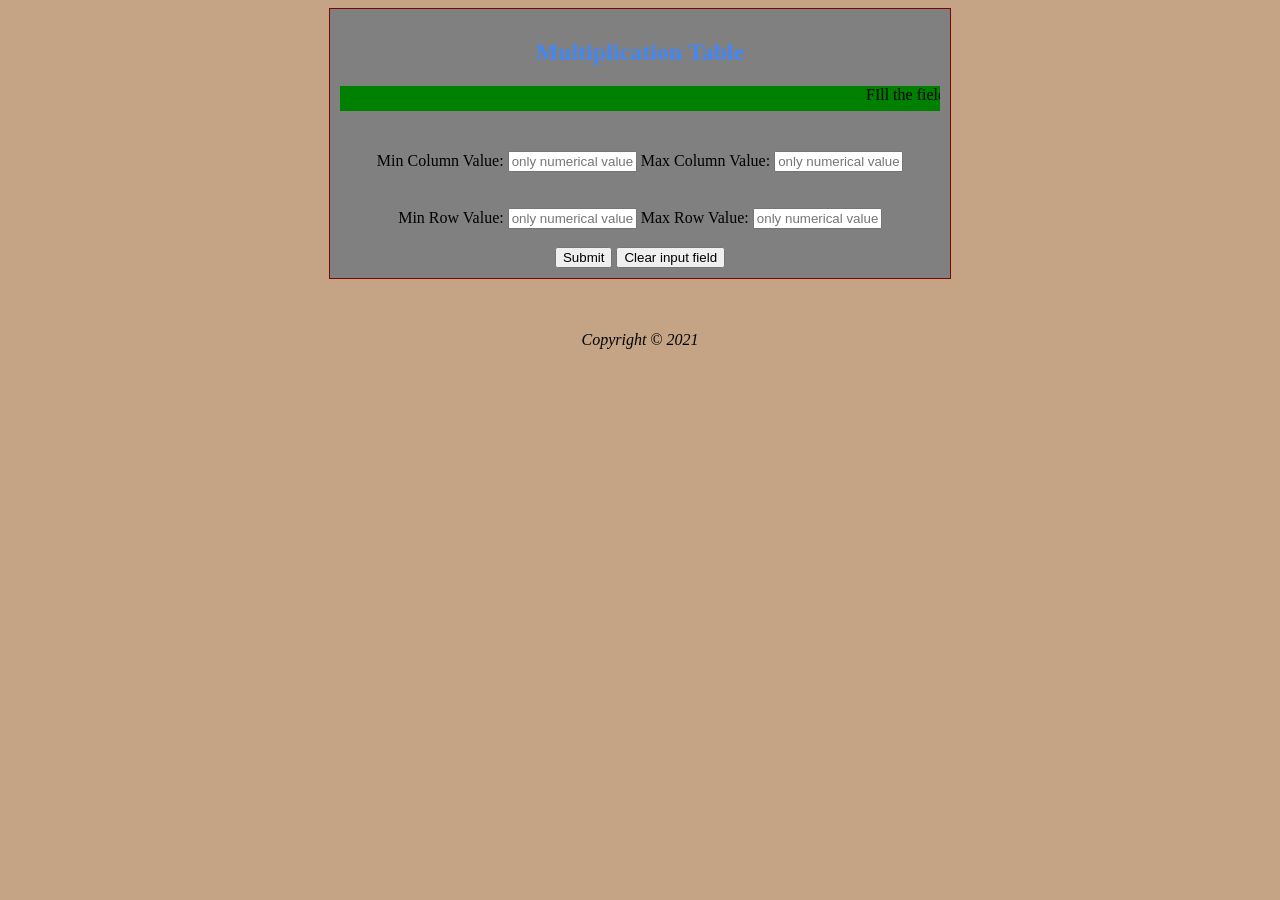
<file: index.html>
<!--
File: index.html
GUI Assignment: Multiplication table generator
Ssuna Mulindwa, UMass Lowell Computer Science, ssuna_mulindwa@student.uml.edu
Copyright (c) 2021 by ssunaMulindwa. All rights reserved. May be freely copied or
excerpted for educational purposes with credit to the author.
updated by SM on July 31, 2021 at 9:23 AM
-->

<!DOCTYPE html>

<html lang="en-US">
    <head>
        <meta charset="UTF-8">
        <title>Multiplication Table Generator</title>
        <!-- stylesheets -->
        <link type="text/css" rel="stylesheet" href="css/multi.css">
    </head>

    <body>
        <div class="main">
            <form>

                <h2>Multiplication Table</h2>
                <marquee  height=25px
                 bgcolor="Green"
                 direction="left"
                 loop="">FIll the fields with numerical values, then hit Submit button to generate a Dynamic Multiplication Table...</marquee><br><br>

                <br>
                Min Column Value: <input type="text" id="inputNum1" name="number1" placeholder="only numerical values" size="14" value="">
                Max Column Value: <input type="text" id="inputNum2" name="number2" placeholder="only numerical values" size="14" value="">
                <br><br>

                <br>
                Min Row Value: <input type="text" id="inputNum3" name="number3" placeholder="only numerical values" size="14" value="">
                Max Row Value: <input type="text" id="inputNum4" name="number4" placeholder="only numerical values" size="14" value="">
                <br><br>

                <!--Submit Button-->
                <input type="button" onclick="myFunction()" value="Submit">

                <button onclick="document.getElementById('myInput').value = ''">Clear input field</button>


                <!-- Error Meaage Output -->
                <div id='errorMessage'></div>

            </form>
        </div>
        <div id='table'></div>

        <br><br>
        <!--Display footer-->
        <div class="clear"></div>
        <div id="footer">
            <p>Copyright &copy; 2021 </p>

        </div>
    <!--load javascript file-->
    <script type="text/javascript" src="javascript/table.js"></script>
    </body>
</html>
</file>
<file: css/multi.css>
/*
File: multi.css
GUI Assignment: Multiplication table generator
Ssuna Mulindwa, UMass Lowell Computer Science, ssuna_mulindwa@student.uml.edu
Copyright (c) 2021 by ssunaMulindwa. All rights reserved. May be freely copied or
excerpted for educational purposes with credit to the author.
updated by SM on July 31, 2021 at 9:23 AM

*/


/* background*/
body{
    background-color: #C4A484;
    text-align: center;
}

h2{
    text-align: center;
    color: #4287f5;
  }

/*Main div with color border */
.main {
    margin-left: auto;
    margin-right: auto;
    /*margin-left: 10px;*/
    max-width: 600px;
    min-width: 20%;
    padding: 10px;
    border: 1px solid #800303;
    background-color: #808080;
}

/* For Back To Home*/
.link {
    float: right;
}

/* Table output */
#table {
    max-width: 5%;
    padding: 10px;
    margin: 0 auto;
    float: left;
}
/* Table style */
#style-table {
    border-spacing: 1px;
    width: 100%;
    empty-cells: hide;
}

/* First Row and Column Color */
td.header {
    background-color: black;
    color: #FFF;
    border: #FFF 2px thin;
    padding: 10px;
    text-align: center;
    font-size: 12pt;
    font-family: 'Julius Sans One', sans-serif;
}

/* Child with blank color in table */
td.child-blank {
    text-align: center;
    border: 2px solid black;
    padding: 10px;
    width: 12px;
    height: 12px;
    font-size: 12pt;
}

/* Child with background color in table */
td.child-color {
    text-align: center;
    border: 2px solid black;
    background-color: #FC886F;
    padding: 10px;
    width: 12px;
    height: 12px;
    font-size: 12pt;
}

/* for footer use only */
#footer {
    font-style: italic;
    margin: auto;
}

/* For make div in stay in order*/
.clear{
    clear: both;
}
</file>
